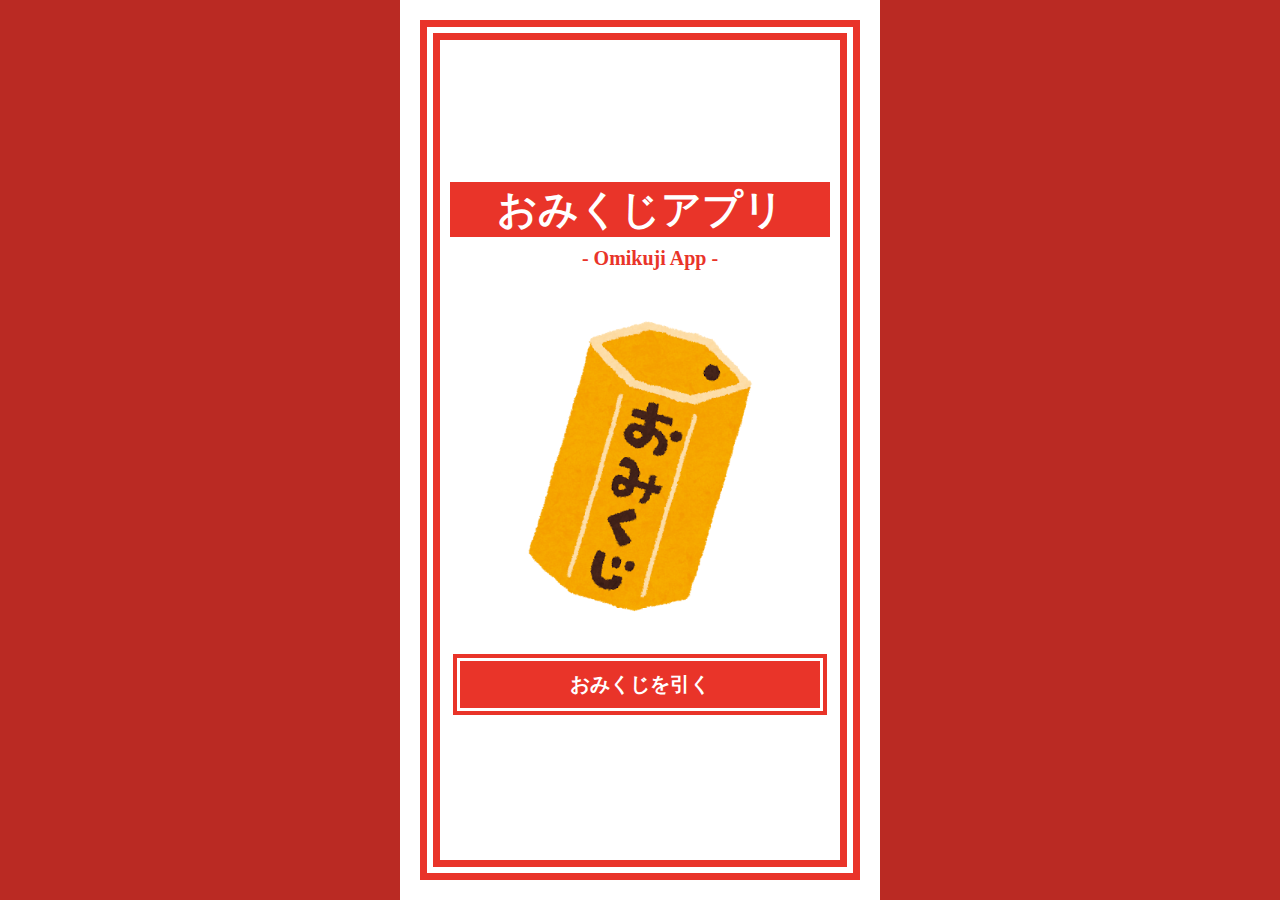
<file: play/omikuji/index.html>
<!DOCTYPE html>
<html lang="ja">
<head>
    <meta charset="UTF-8" />
    <meta name="viewport" content="width=device-width, initial-scale=1.0" />
    <title>おみくじアプリ</title>
    <link rel="stylesheet" type="text/css" href="./style.css" />
    <link rel="stylesheet" href="../../responsive.css">
</head>
<body>

    <div class="omikuji">
        <h1 class="omikuji-headline">おみくじアプリ</h1>
        <div class="omikuji-result">
            <img id="js-result" src="./img/omikuji.png" width="200" alt="おみくじ" />
        </div>
        <button type="button" class="omikuji-button" id="js-button">おみくじを引く</button>
    </div>
    
    <script src="./main.js"></script>
</body>
</html>
</file>
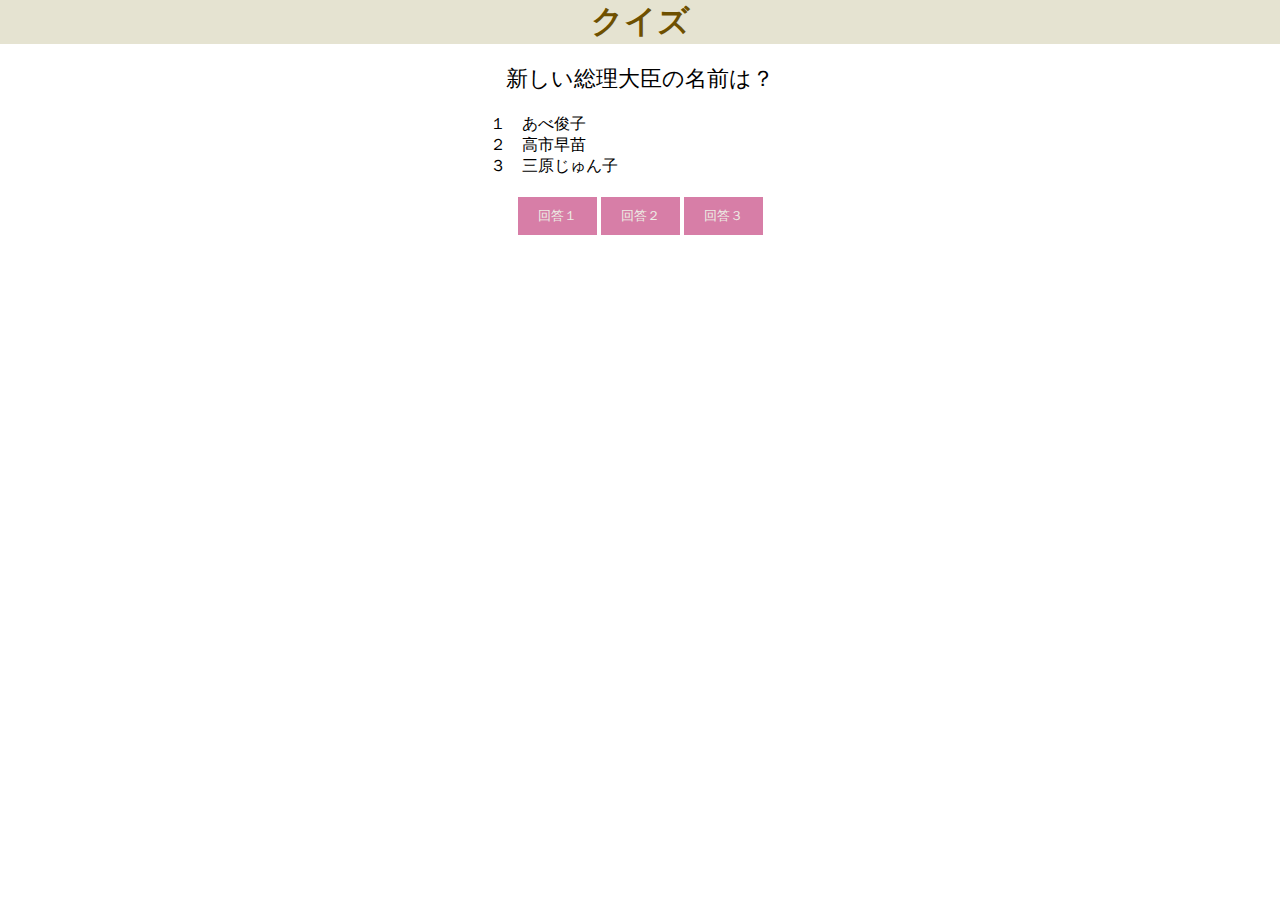
<file: play/quiz/index.html>
<!DOCTYPE html>
<html lang="jp">
<head>
    <meta charset="UTF-8">
    <meta name="viewport" content="width=device-width, initial-scale=1.0">
    <title>クイズ</title>
    <link rel="stylesheet" href="./style.css">
    <link rel="stylesheet" href="../../responsive.css">
</head>
<body>
    <h1>クイズ</h1>
    <h2 id="question">ここに問題表示</h2>

    <ul>
        <li id="ans1">選択肢１</li>
        <li id="ans2">選択肢２</li>
        <li id="ans3">選択肢３</li>
    </ul>

    <div class="btn-box">
        <button type="button" id="answer1" onClick="answerCheck(1)">回答１</button>
        <button type="button" id="answer2" onClick="answerCheck(2)">回答２</button>
        <button type="button" id="answer3" onClick="answerCheck(3)">回答３</button>
    </div>
    
    <script src="./main.js"></script>
</body>
</html>
</file>
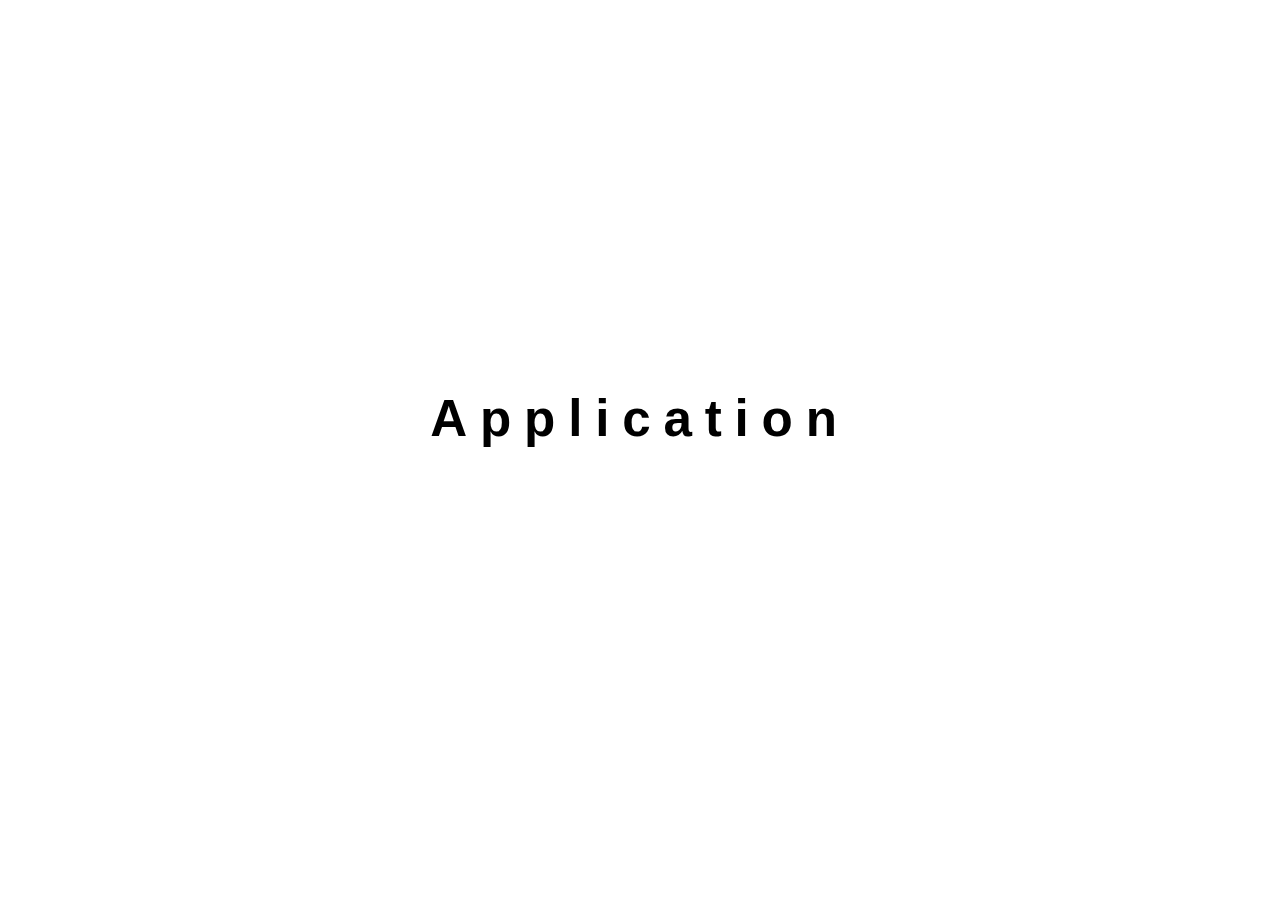
<file: play/typing_game/index.html>
<!DOCTYPE html>
<html lang="ja">
<head>
    <meta charset="UTF-8">
    <meta name="viewport" content="width=device-width, initial-scale=1.0">
    <title>タイピングゲーム</title>
    <link rel="stylesheet" href="./style.css">
    <link rel="stylesheet" href="../../responsive.css">
</head>
<body>
    <div id="game" class="text-container">
        <label for="inputText">
            <div class="question">
                <span id="entered" class="marker"></span>
                <span id="remained"></span>
            </div>
            <input type="text" class="text" id="inputText" autofocus>
        </label>
    </div>

    <div id="message" class="text-container hidden">
        <div class="message">
            ゲームクリア！お疲れ様でした！<br>
            <button id="replayBtn" class="button">もう一度プレイする</button>
        </div>
    </div>

    <script src="./main.js"></script>

</body>
</html>
</file>
<file: play/omikuji/style.css>
* {
    box-sizing: border-box;
}

html {
    background: #ba2a23;
}

body {
    margin: 0;
    background: #fff;
    font-family: "Yu Mincho", "Hiragino Mincho ProN", "Hiragino Mincho Pro", serif;
    padding: 20px;
    max-width: 480px;
    height: 100vh;
    display: block;
    margin: 0 auto;
}

.omikuji {
    text-align: center;
    padding: 10px;
    border: double 20px #E93429;
    height: 100%;
    display: flex;
    flex-direction: column;
    justify-content: center;
}

.omikuji-headline {
    margin: 0 0 80px;
    font-size: 40px;
    background: #E93429;
    color: #fff;
    font-weight: bold;
    position: relative;

    &::after {
        content: "- Omikuji App -";
        position: absolute;
        width: 100%;
        left: 0;
        top: 100%;
        color: #E93429;
        font-size: 20px;
        padding: 10px;
    }
}

@keyframes shake {
    0% { transform: rotate(0deg); }
    5% { transform: rotate(10deg); }
    10% { transform: rotate(-10deg); }
    15% { transform: rotate(10deg); }
    20% { transform: rotate(-10deg); }
    25% { transform: rotate(0deg); }
    100% { transform: rotate(0deg); }
}

.omikuji-result {
    margin-bottom: 30px;
    animation: shake 2.5s 2s ease-in-out 2;

    > img {
        width: auto;
        height: 300px;
    }
}

.omikuji-button {
    padding: 10px 20px;
    cursor: pointer;
    display: inline-block;
    background: #E93429;
    color: #fff;
    border: double 10px #fff;
    font-family: "Yu Mincho", "Hiragino Mincho ProN", "Hiragino Mincho Pro", serif;
    font-weight: bold;
    font-size: 20px;
    transition: all 0.3s ease-in-out;

    &:hover {
        background: #fff;
        color: #E93429;
        border-color: #E93429;
    }
}
</file>
<file: responsive.css>
/* タブレット向けレイアウト */
@media(max-width: 1000px) {
    .item-box{
        width: 48%;
    }
    .txt-contents{
        width: 50%;
    }
}

/* スマホ向けレイアウト */
@media(max-width: 670px) {
    .item-box{
        width: 100%;
    }
    .header-right{
        display: none;
    }
    .menu-icon{
        display: block;
    }
    .self-introduction{
        float: none;
        padding: 70px 0;
        text-align: center;
    }
    footer{
        text-align: center;
    }
}
</file>
<file: play/quiz/style.css>
body,html,div,h1,h2,ul,li {
    margin: 0;
    padding: 0;
}

h1 {
    background-color: #e5e3d1;
    color: #6E5000;
    text-align: center;
    margin-bottom: 20px;
}

h2 {
    text-align: center;
    font-size: 22px;
    font-weight: normal;
}

ul {
    width: 300px;
    margin: 20px auto;
    list-style: none;
}

.btn-box {
    text-align: center;
}

.btn-box button {
    background-color: #d77ea7;
    color: rgb(237, 237, 229);
    border: none;
    padding: 10px 20px;
    cursor: pointer;
}

.btn-box button:hover {
    opacity: .7;
}
</file>
<file: play/typing_game/style.css>
html {
    touch-action: manipulation;
}

html, body, div, span, object, iframe,
h1, h2, h3, h4, h5, h6, p, blockquote, pre,
abbr, address, cite, code,
del, dfn, em, img, ins, kbd, q, samp,
small, strong, sub, sup, var,
b, i,
dl, dt, dd, ol, ul, li,
fieldset, form, label, legend,
table, caption, tbody, tfoot, thead, tr, th, td,
article, aside, canvas, details, figcaption, figure,
footer, header, hgroup, menu, nav, section, summary,
time, mark, audio, video {
    margin: 0;
    padding: 0;
    border: 0;
    outline: 0;
    font-size: 100%;
    vertical-align: baseline;
    background: transparent;
}

body {
    line-height: 1;
}

article,aside,details,figcaption,figure,
footer,header,hgroup,menu,nav,section {
    display: block;
}

ul {
    list-style: none;
}

blockquote, q {
    quotes: none;
}

blockquote:before, blockquote:after,
q:before, q:after {
    content:'';
    content: none;
}

a {
    margin: 0;
    padding: 0;
    font-size: 100%;
    vertical-align: baseline;
    background: transparent;
}

ins {
    background-color: #ff9;
    color: #000;
    text-decoration: none;
}

mark {
    background-color: #ff9;
    color: #000;
    font-style: italic;
    font-weight: bold;
}

del {
    text-decoration: line-through;
}

abbr[title], dfn[title] {
    border-bottom: 1px dotted;
    cursor: help;
}

table {
    border-collapse: collapse;
    border-spacing: 0;
}

hr {
    display: block;
    height: 1px;
    border: 0;
    border-top: 1px solid #cccccc;
    margin: 1em 0;
    padding: 0;
}

input, select {
    vertical-align: middle;
}
/* Reset CSS ここまで */

body {
    font-family: "Hiragino Sans", "Hiragino Kaku Gothic ProN", "Arial", "Yu Gothic", "Meiryo", "sans-serif";
}

.text-container {
    width: 100vw;
    height: 100vh;
    display: flex;
    flex-direction: column;
    justify-content: center;
    align-items: center;
}

.text-container label {
    width: 100%;
    height: 100%;
    display: flex;
    flex-direction: column;
    justify-content: center;
    align-items: center;
}

.question {
    display: flex;
    font-size: 4vw;
    font-weight: bold;
    letter-spacing: 0.25em;
    text-align: center;
}

.marker {
    background: #70d8db;
}

.text {
    width: 100%;
    border: none;
    margin-top: 2rem;
    font-size: 2vw;
    letter-spacing: 0.1em;
    text-align: center;
}

.text:focus, .text:focus-visible {
    border: none;
    outline: none;
}

.message {
    display: block;
    margin-top: 2rem;
    font-size: 1.5rem;
    text-align: center;
}

.button {
    margin-top: 1rem;
    font-size: 1rem;
    cursor: pointer;
}

.hidden {
    display: none;
}
</file>
